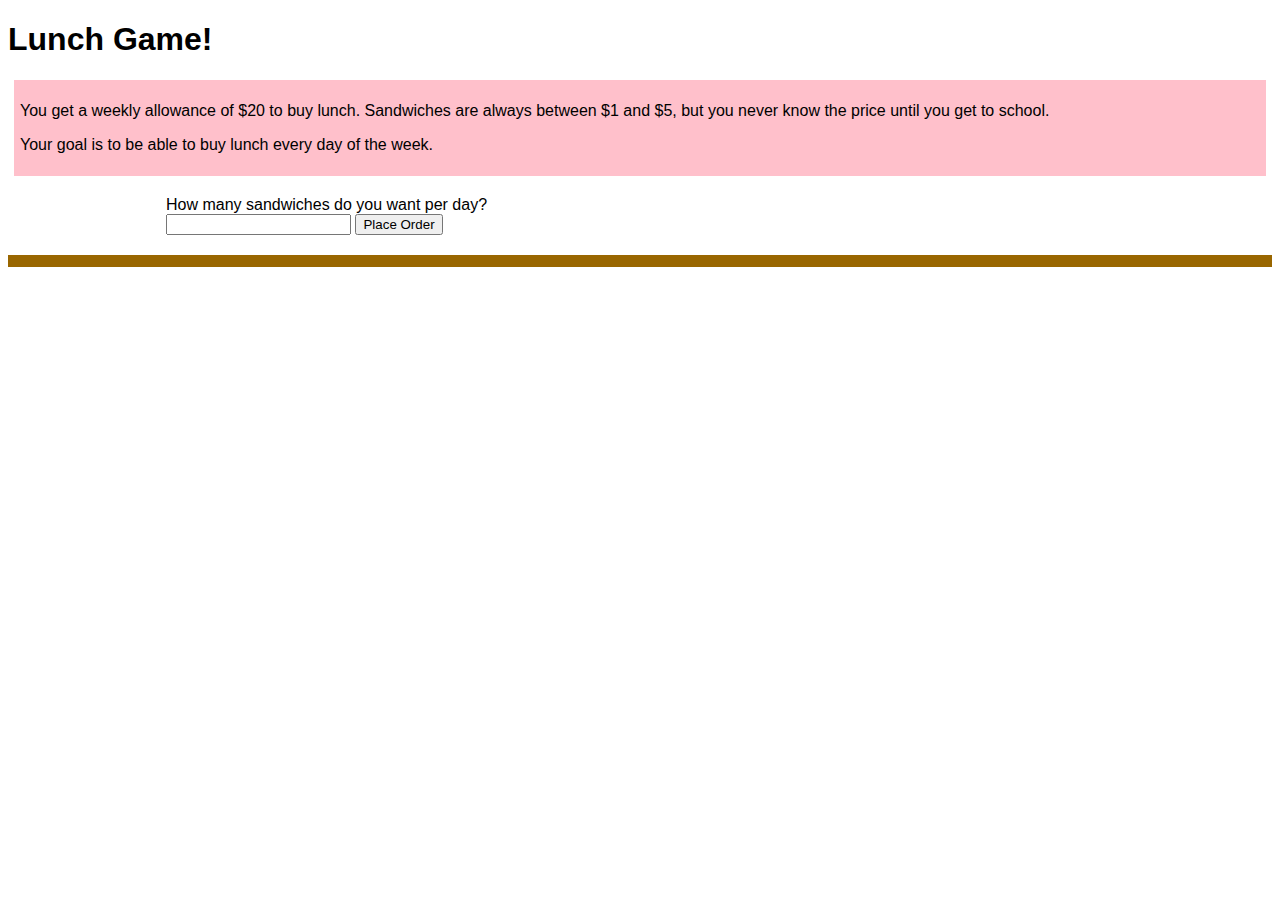
<file: chap 18/chap18.HTML>
<!DOCTYPE html>
<html>
<head>
    <meta charset='utf-8'>
    <meta http-equiv='X-UA-Compatible' content='IE=edge'>
    <title>Page Title</title>
    <meta name='viewport' content='width=device-width, initial-scale=1'>
    <link rel='stylesheet' type='text/css' media='screen' href='chap18.css'>
   
</head>
<body>
    <h1>Lunch Game!</h1>

    <div id="instructions">
        <p>You get a weekly allowance of $<span id="money"></span> to buy lunch. Sandwiches are always between $1 and $5, but you never know the price until you get to school.</p>
        <p>Your goal is to be able to buy lunch every day of the week.</p>
    </div>
    <div id="orderForm">
        <label>How many sandwiches do you want per day?
            <br />
            <input type="number" id="numSandwiches" />
        </label>
        <button type="button" id="placeOrder">Place Order</button>
    </div>
    <div id="receipt"></div>
    <script src='chap18.js'></script>   
</body>
</html>
</file>
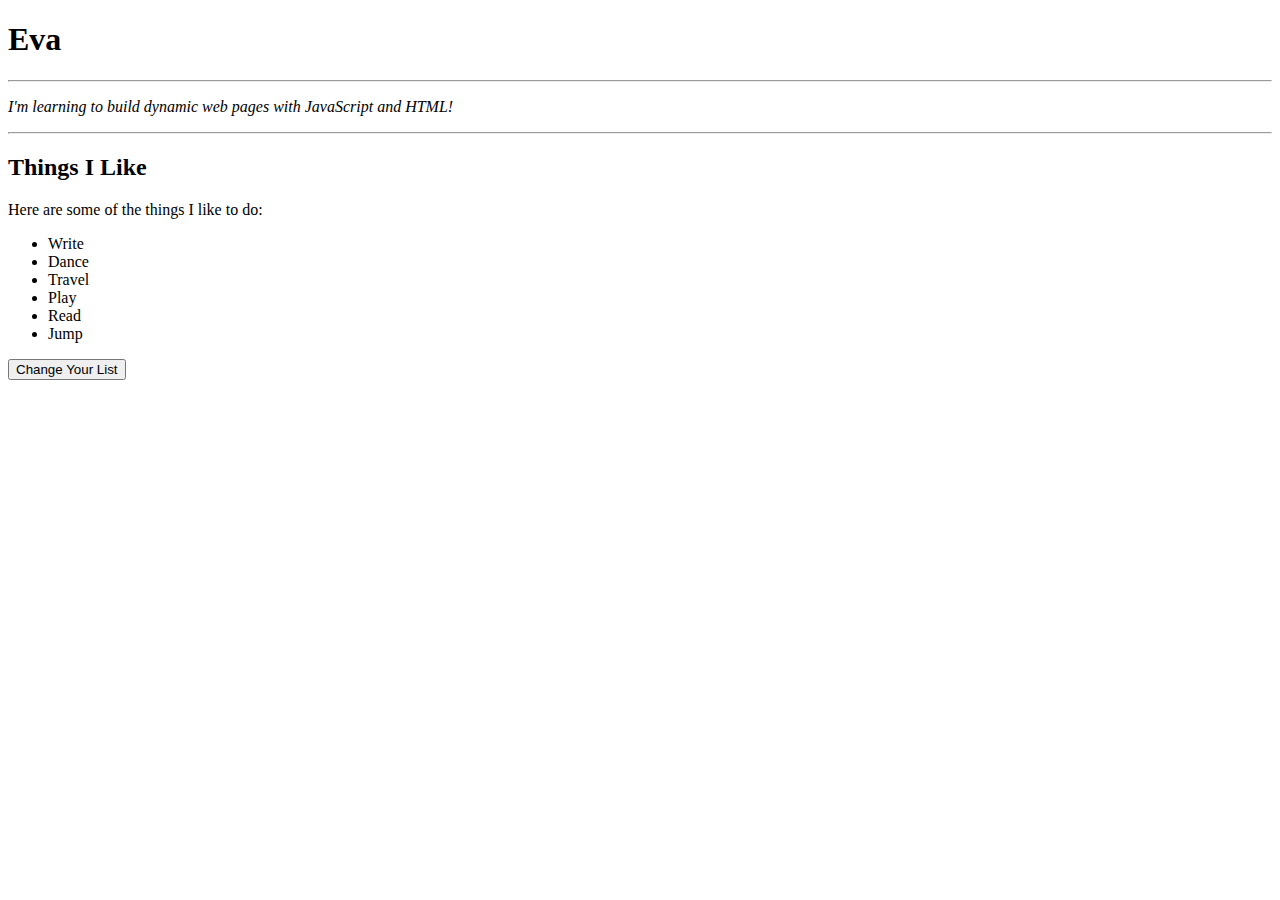
<file: Chap05/chap05.html>
<!DOCTYPE html>
<html>
<head>
    <meta charset='utf-8'>
    <meta http-equiv='X-UA-Compatible' content='IE=edge'>
    <title>Page Title</title>
    <meta name='viewport' content='width=device-width, initial-scale=1'>

    
</head>
<body>
    
    <h1 id="myName">Eva</h1>

    <hr>
    <p id="aboutMe"><em> I'm learning to build dynamic web pages with JavaScript and HTML!</em>
    </p>
    <hr>
    
    <h2>Things I Like</h2>
    
    <p>Here are some of the things I like to do:</p>
    <ul>
        <li id="a">Write</li>
        <li id="b">Dance</li>
        <li id="c">Travel</li>
        <li id="d">Play</li>
        <li id="e">Read</li>
        <li id="f">Jump</li>
    </ul>
    <button id="changeList" type="button">Change Your List</button>
    <script src='chap05.js'></script>
</body>
</html>
</file>
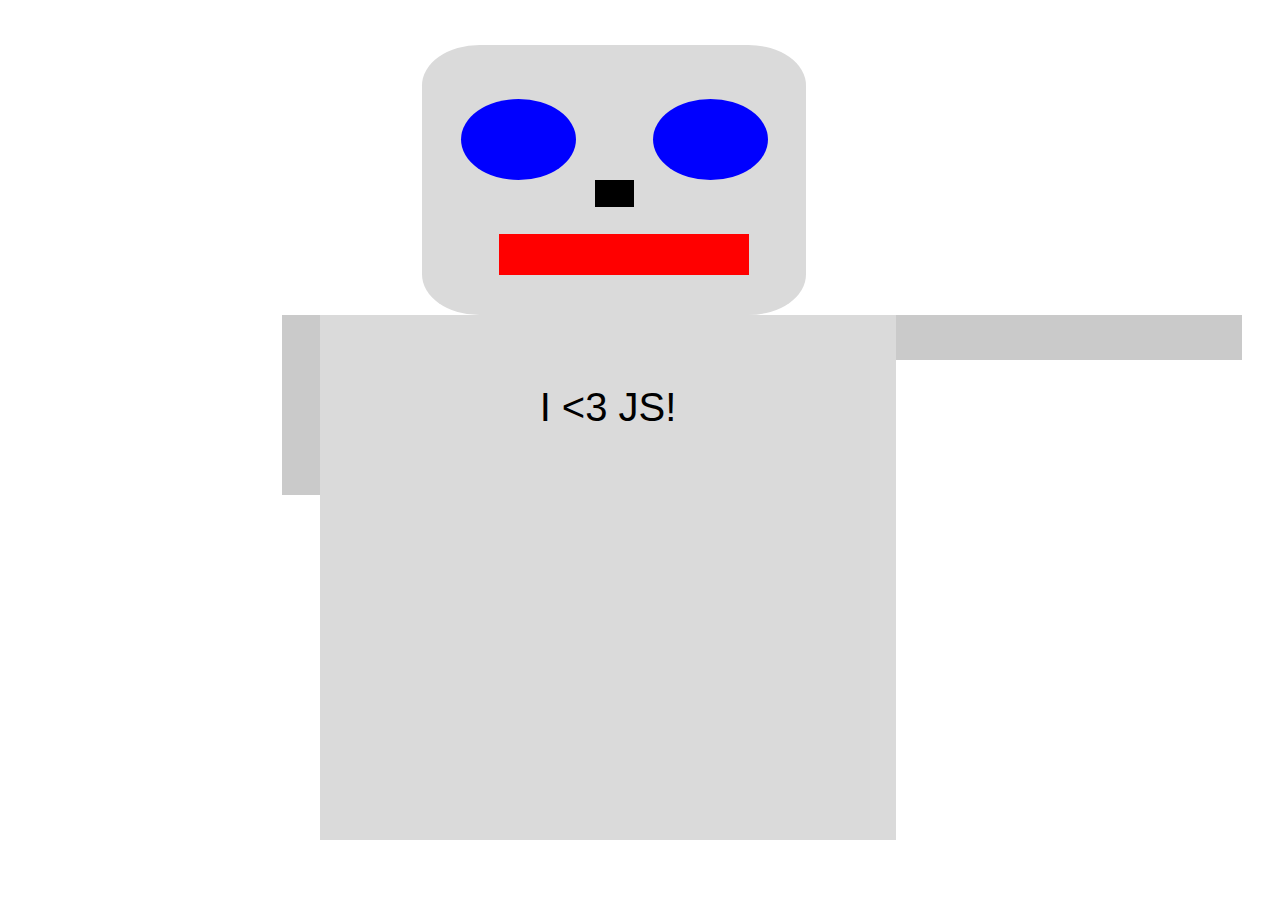
<file: Chap06/chap06.HTML>
<!DOCTYPE html>
<html>

<head>
    <meta charset='utf-8'>
    <meta http-equiv='X-UA-Compatible' content='IE=edge'>
    <title>Page Title</title>
    <meta name='viewport' content='width=device-width, initial-scale=1'>
    <link rel='stylesheet' type='text/css' media='screen' href='chap06.css'>

</head>

<body>
    <div id="robot">
        <div id="head">
            <div class="eye" id="righteye"></div>
            <div class="eye" id="lefteye"></div>
            <div id="nose"></div>
            <div id="mouth"></div>
        </div>
        <div class="arm" id="rightarm"></div>
        <div id="body">
            <p>I &lt;3 JS!</p>
        </div>
        <div class="arm" id="leftarm"></div>
    </div>
    <script src='chap07.js'></script>
</body>

</html>
</file>
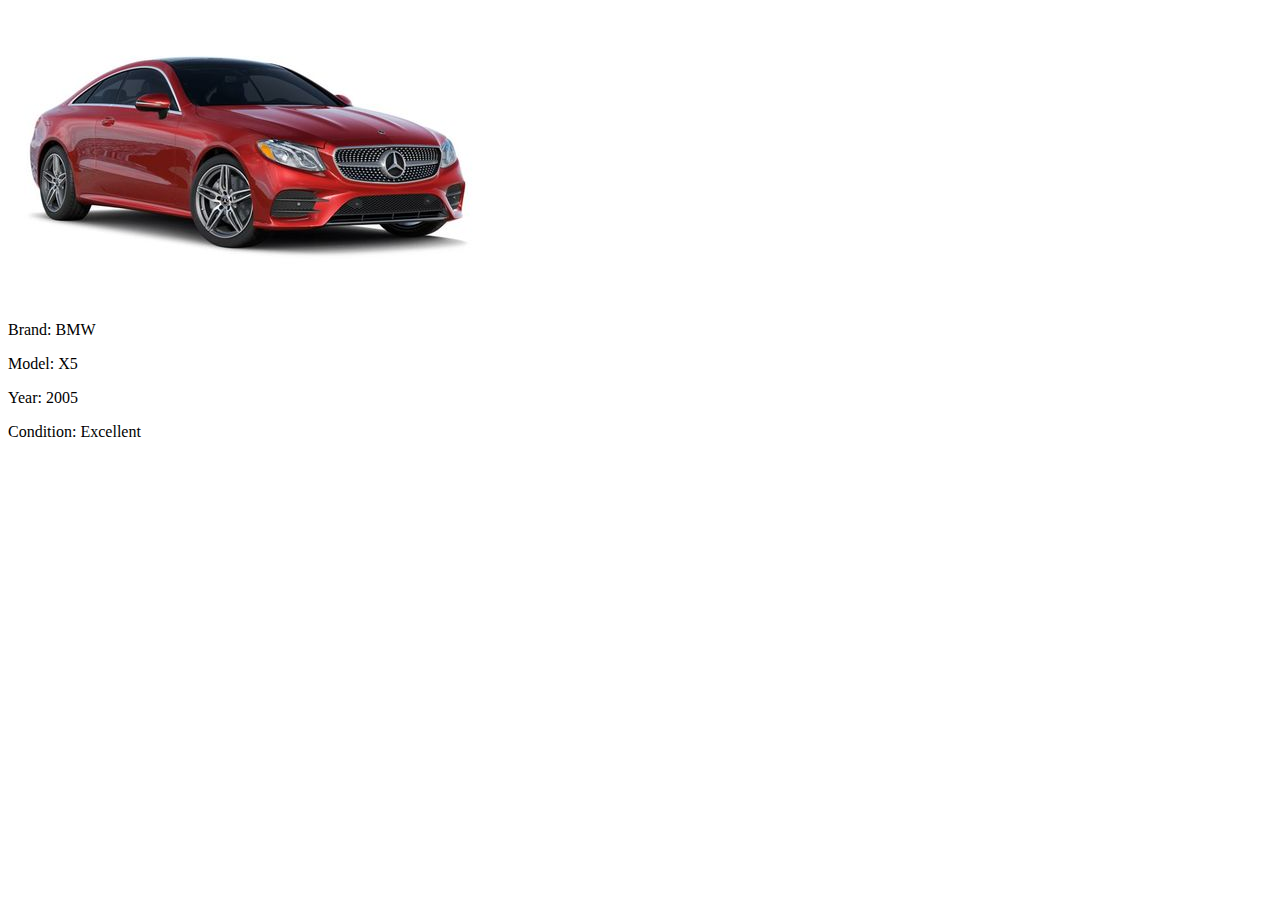
<file: Chap08/chap08.HTML>
<!DOCTYPE html>
<html>
<head>
    <meta charset='utf-8'>
    <meta http-equiv='X-UA-Compatible' content='IE=edge'>
    <title>Page Title</title>
    <meta name='viewport' content='width=device-width, initial-scale=1'>
    <link rel='stylesheet' type='text/css' media='screen' href='chap08.CSS'>
    
</head>
<body>
    <div id="imgSection">
        <img src="Vehicle.jpg"/>
    </div>
    <div id="about">
        <p id="">Brand: <span id="brand"></span></p>
        <p id="">Model: <span id="model"></span></p>
        <p id="">Year: <span id="year"></span></p>
        <p id="">Condition: <span id="condition"></span></p>
    </div>
    <script src='chap08.js'></script>
</body>

</html>
</file>
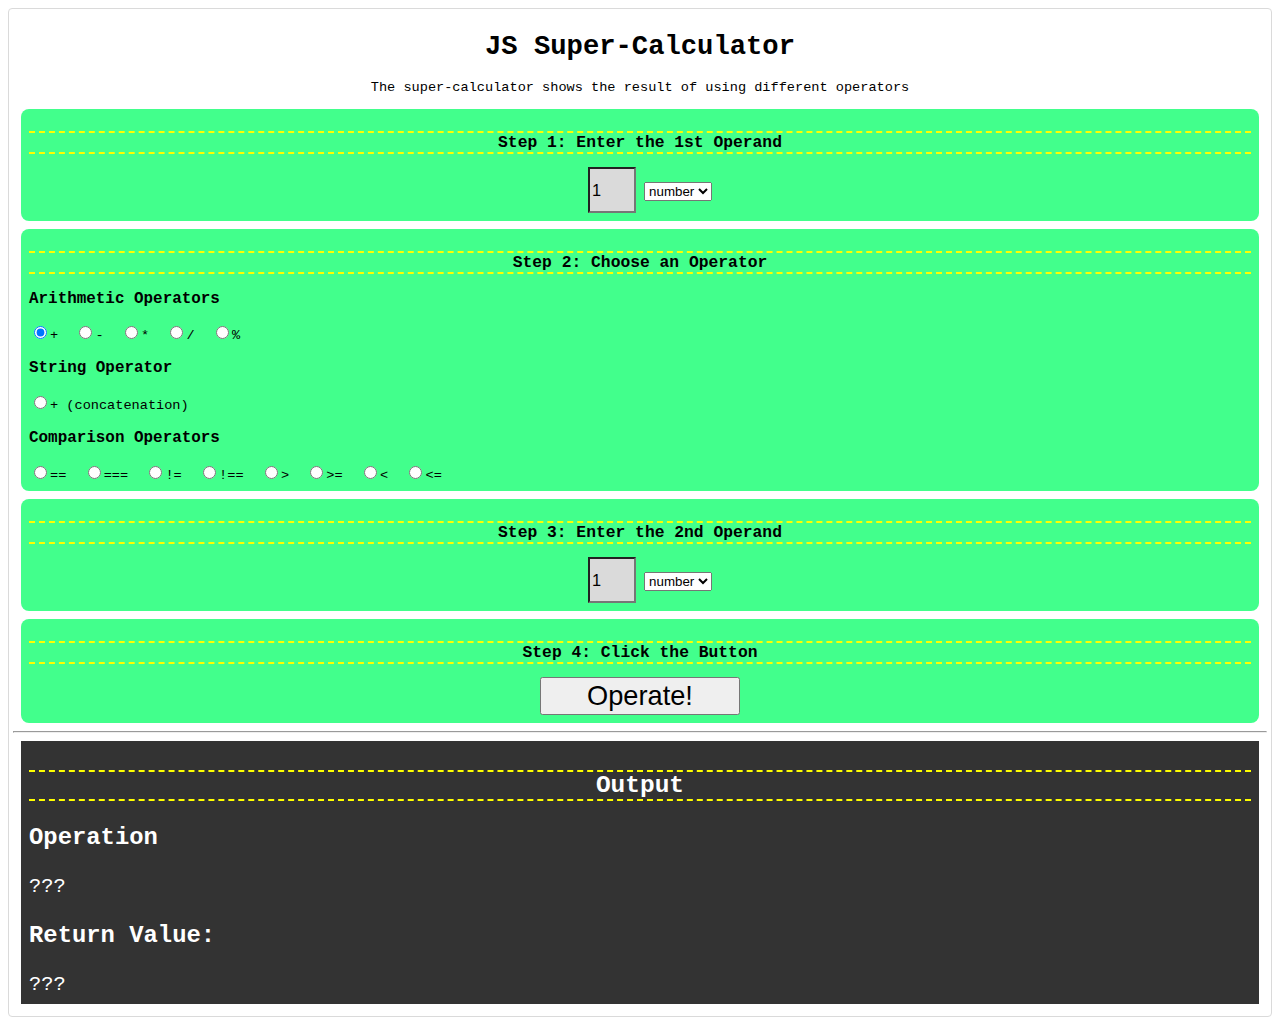
<file: Chap09/chap09.HTML>
<!DOCTYPE html>
<html>
<head>
    <meta charset='utf-8'>
    <meta http-equiv='X-UA-Compatible' content='IE=edge'>
    <title>Page Title</title>
    <meta name='viewport' content='width=device-width, initial-scale=1'>
    <link rel='stylesheet' type='text/css' media='screen' href='chap09.CSS'>

</head>
<body>
    <div id="calculator">
        <header>
        <h1>JS Super-Calculator</h1>
        <p>The super-calculator shows the result of using different operators</p>
        </header>
        <div class="input-area">
        <h2>Step 1: Enter the 1st Operand</h2>
            <input type="text" id="operand1" value="1" />
            <select id="operand1-type">
                <option value="number">number</option>
                <option value="string">string</option>
            </select>
        </div>
        
        <div class="input-area">
        <h2>Step 2: Choose an Operator</h2>
            <div class="operator-choices">
            <h3>Arithmetic Operators</h3>
    
            <input type="radio" name="operator" value="+" checked>+&nbsp;
            <input type="radio" name="operator" value="-">-&nbsp;
            <input type="radio" name="operator" value="*">*&nbsp;
            <input type="radio" name="operator" value="/">/&nbsp;
            <input type="radio" name="operator" value="%">%&nbsp;
         
            <h3>String Operator</h3>
            <input type="radio" name="operator" value="concat">+ (concatenation)&nbsp;
                
            <h3>Comparison Operators</h3>
            <input type="radio" name="operator" value="==">==&nbsp;
            <input type="radio" name="operator" value="===">===&nbsp;
            <input type="radio" name="operator" value="!=">!=&nbsp;
            <input type="radio" name="operator" value="!==">!==&nbsp;
            <input type="radio" name="operator" value=">">&gt;&nbsp;
            <input type="radio" name="operator" value=">=">&gt;=&nbsp;
            <input type="radio" name="operator" value="<">&lt;&nbsp;
            <input type="radio" name="operator" value="<=">&lt;=&nbsp;
            </div>
        </div>
                
        <div class="input-area">
        <h2>Step 3: Enter the 2nd Operand</h2>
        <input type="text" id="operand2" value="1">
        <select id="operand2-type">
            <option value="number">number</option>
            <option value="string">string</option>
        </select>
        </div>
        
        <div class="input-area">
        <h2>Step 4: Click the Button</h2>
        <input type="submit" id="submit" value="Operate!">
        </div>
    <hr>
        <div class="output-area">
        <h2>Output</h2>
     
        <h3>Operation</h2>
        <span id="final-operation">???</span>
    
        
        <h3>Return Value:</h2>
        <span id="result">???</span>
        </div>
    </div>
    <script src='chap09.js'></script>
</body>
</html>
</file>
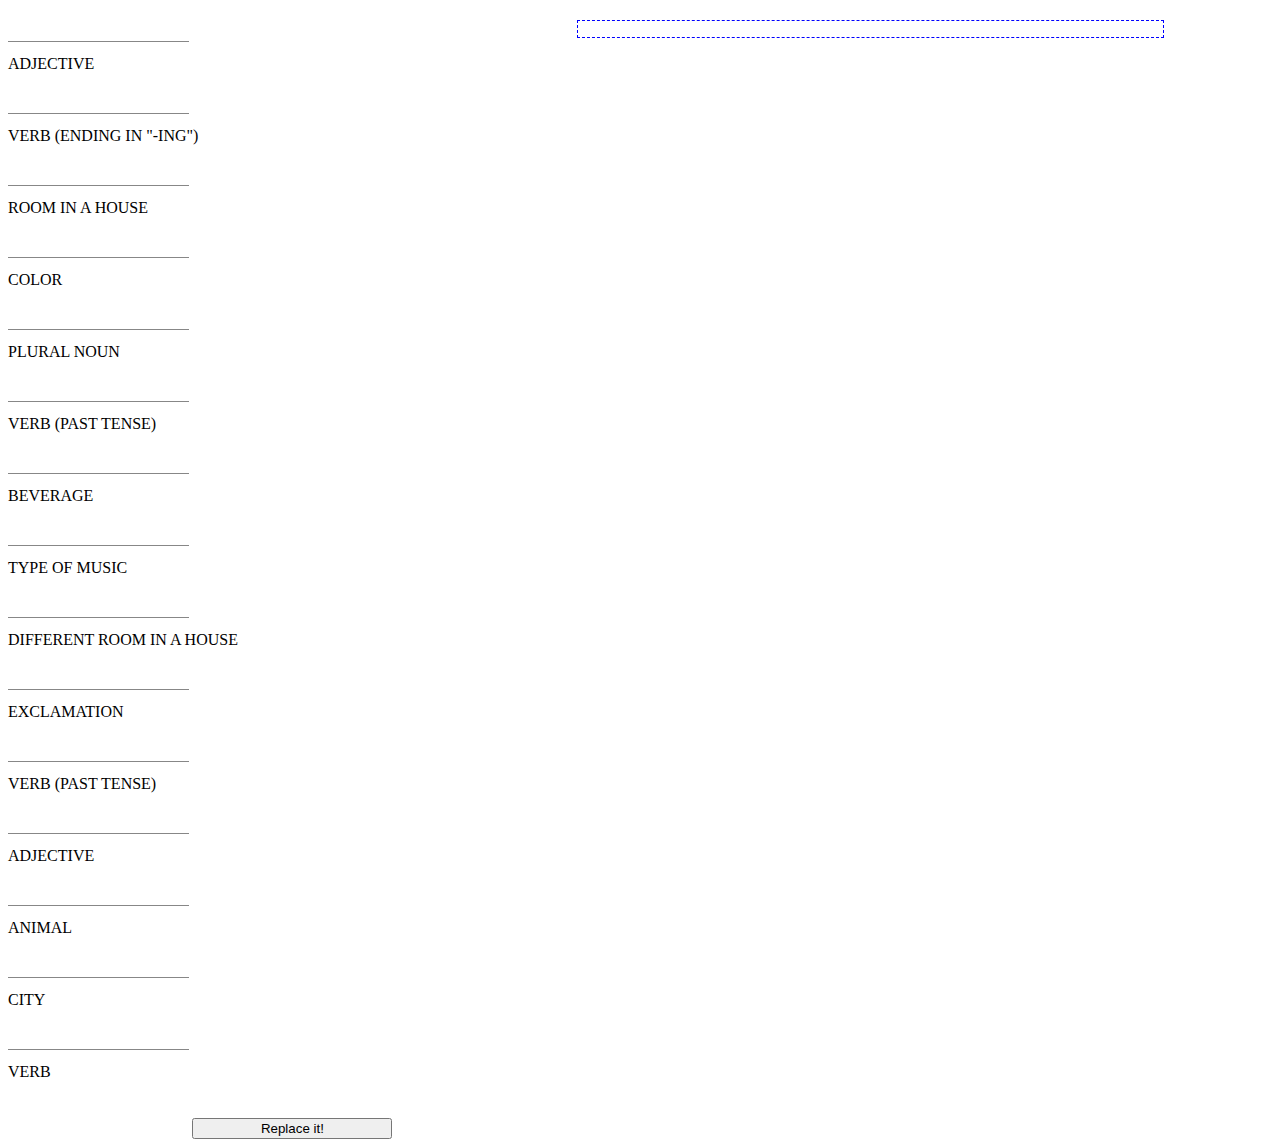
<file: chap10/chap10.HTML>
<!DOCTYPE html>
<html>
<head>
    <meta charset='utf-8'>
    <meta http-equiv='X-UA-Compatible' content='IE=edge'>
    <title>Page Title</title>
    <meta name='viewport' content='width=device-width, initial-scale=1'>
    <link rel='stylesheet' type='text/css' media='screen' href='chap10.css'>
  
</head>
<body>
    <div id="inputWords">
        <ul>
            <li><input type="text" id="adj1" /><br>Adjective</li>
            <li><input type="text" id="verbIng" /><br>Verb (ending in "-ing")</li>
            <li><input type="text" id="roomInHouse" /><br>Room in a house</li>
            <li><input type="text" id="color" /><br>Color</li>
            <li><input type="text" id="nounPlural" /><br>Plural noun</li>
            <li><input type="text" id="pastVerb" /><br>Verb (past tense)</li>
            <li><input type="text" id="beverage" /><br>Beverage</li>
            <li><input type="text" id="musicType" /><br>Type of music</li>  
            <li><input type="text" id="diffRoom" /><br>Different Room in a house</li>
            <li><input type="text" id="exclamation" /><br>Exclamation</li> 
            <li><input type="text" id="pastVerb2" /><br>Verb (past tense)</li>
            <li><input type="text" id="adjDance" /><br>Adjective</li>
            <li><input type="text" id="animal" /><br>Animal</li>
            <li><input type="text" id="city" /><br>City</li>
            <li><input type="text" id="verb" /><br>Verb</li>
        </ul>
    <div id="buttonDiv">
    <button id="replaceButton">Replace it!</button>
    </div>
    </div>
    
    <div id="story"></div> 
    <script src='chap10.js'></script>
</body>
</html>
</file>
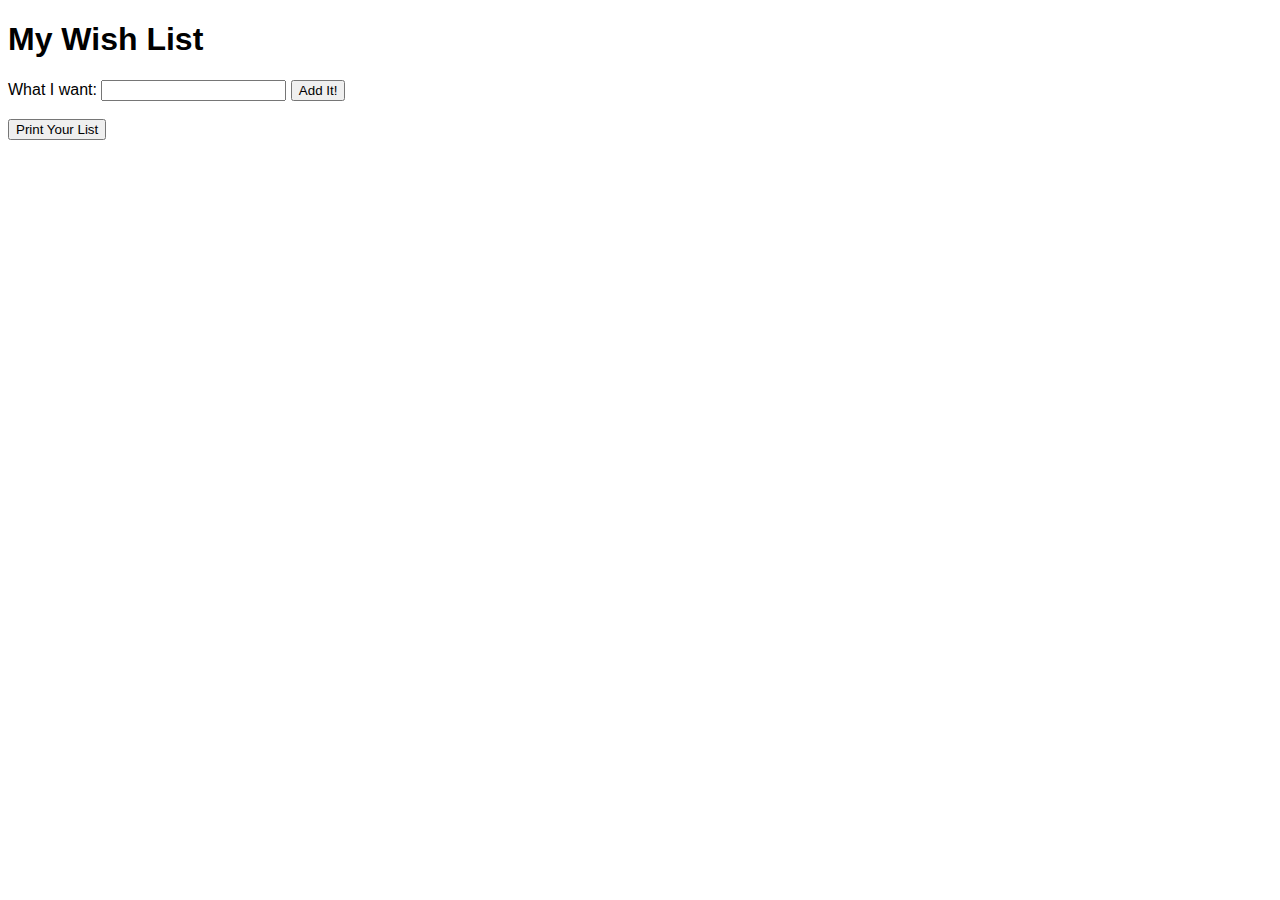
<file: Chap13/chap13.HTML>
<!DOCTYPE html>
<html>

<head>
    <meta charset='utf-8'>
    <meta http-equiv='X-UA-Compatible' content='IE=edge'>
    <title>Page Title</title>
    <meta name='viewport' content='width=device-width, initial-scale=1'>
    <link rel='stylesheet' type='text/css' media='screen' href='chap13.css'>

</head>

<body>
    <div id="listPage">
        <h1>My Wish List</h1>

        <div id="formArea">
            <label>What I want:
                <input type="text" id="iWant" />
            </label>
            <button type="button" id="addIt">Add It!</button>
            <br>
            <br>
            <button type="button" id="printable">Print Your List</button>
        </div>
        <ul id="wishList"></ul>
    </div>
            <script src='chap13.js'></script>
</body>

</html>
</file>
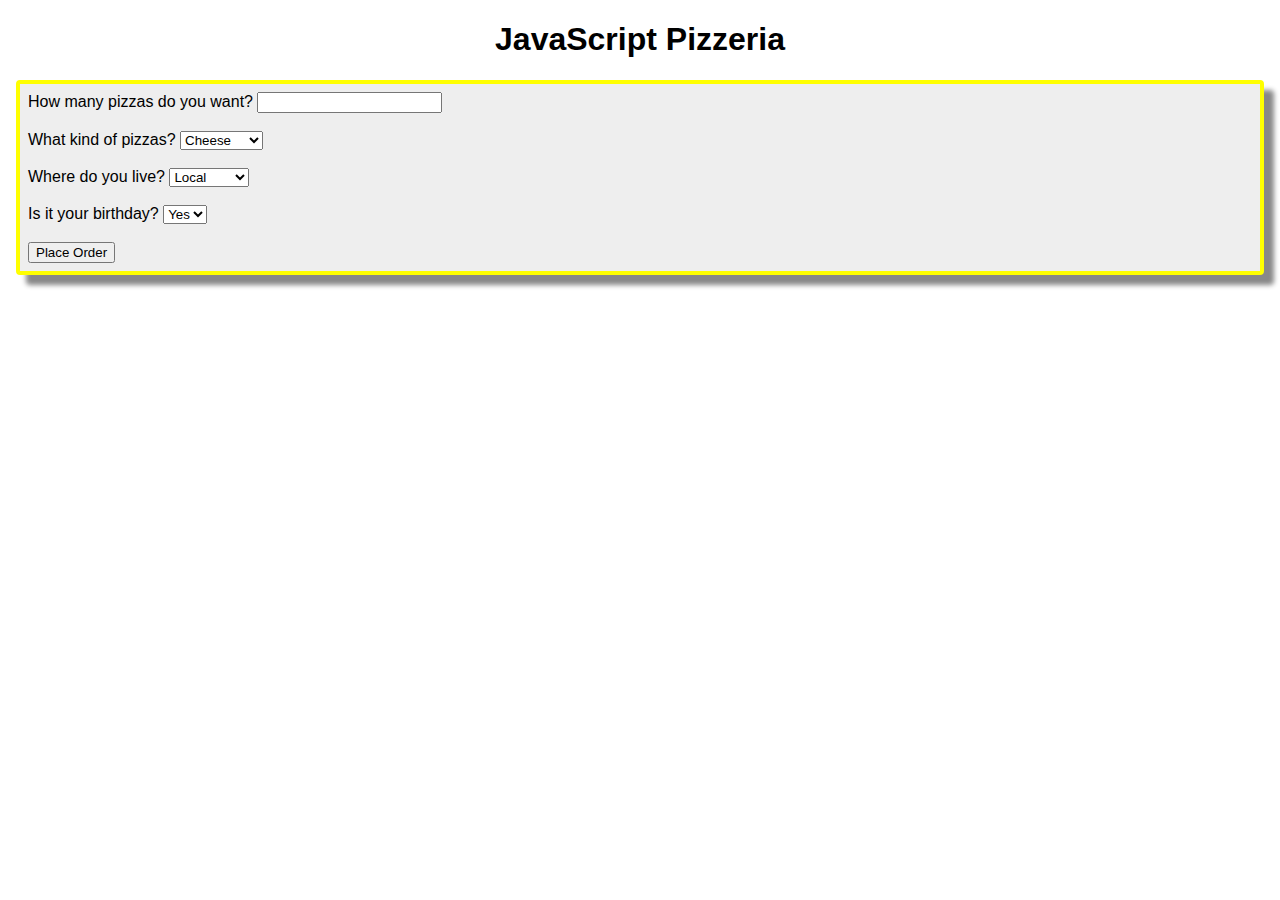
<file: Chap14/chap14.HTML>
<!DOCTYPE html>
<html>
<head>
    <meta charset='utf-8'>
    <meta http-equiv='X-UA-Compatible' content='IE=edge'>
    <title>Page Title</title>
    <meta name='viewport' content='width=device-width, initial-scale=1'>
    <link rel='stylesheet' type='text/css' media='screen' href='chap14.css'>
 
</head>
<body>
    <h1>JavaScript Pizzeria</h1>

<div id="orderForm">
    <label>How many pizzas do you want?
        <input type="number" id="numPizzas" />
    </label>
    <br />
    <br />
    <label>What kind of pizzas?
        <select id="typePizza">
            <option value="cheese">Cheese</option>
            <option value="pepperoni">Pepperoni</option>
            <option value="supreme">Supreme</option>
        </select>
    </label>
    <br />
    <br />
    <label>Where do you live?
        <select id="deliveryCity">
            <option value="Local">Local</option>
            <option value="Sandton">Sandton</option>
            <option value="Centurion">Centurion</option>
        </select>
    </label>
    <br />
    <br />
    <label>Is it your birthday?
        <select id="birthday">
            <option value="yes">Yes</option>
            <option value="no">No</option>
        </select>
    </label>
    <br />
    <br />
    <button type="button" id="placeOrder">Place Order</button>
</div>
<div id="displayTotal"></div>
    <script src='chap14.js'></script>   
</body>
</html>
</file>
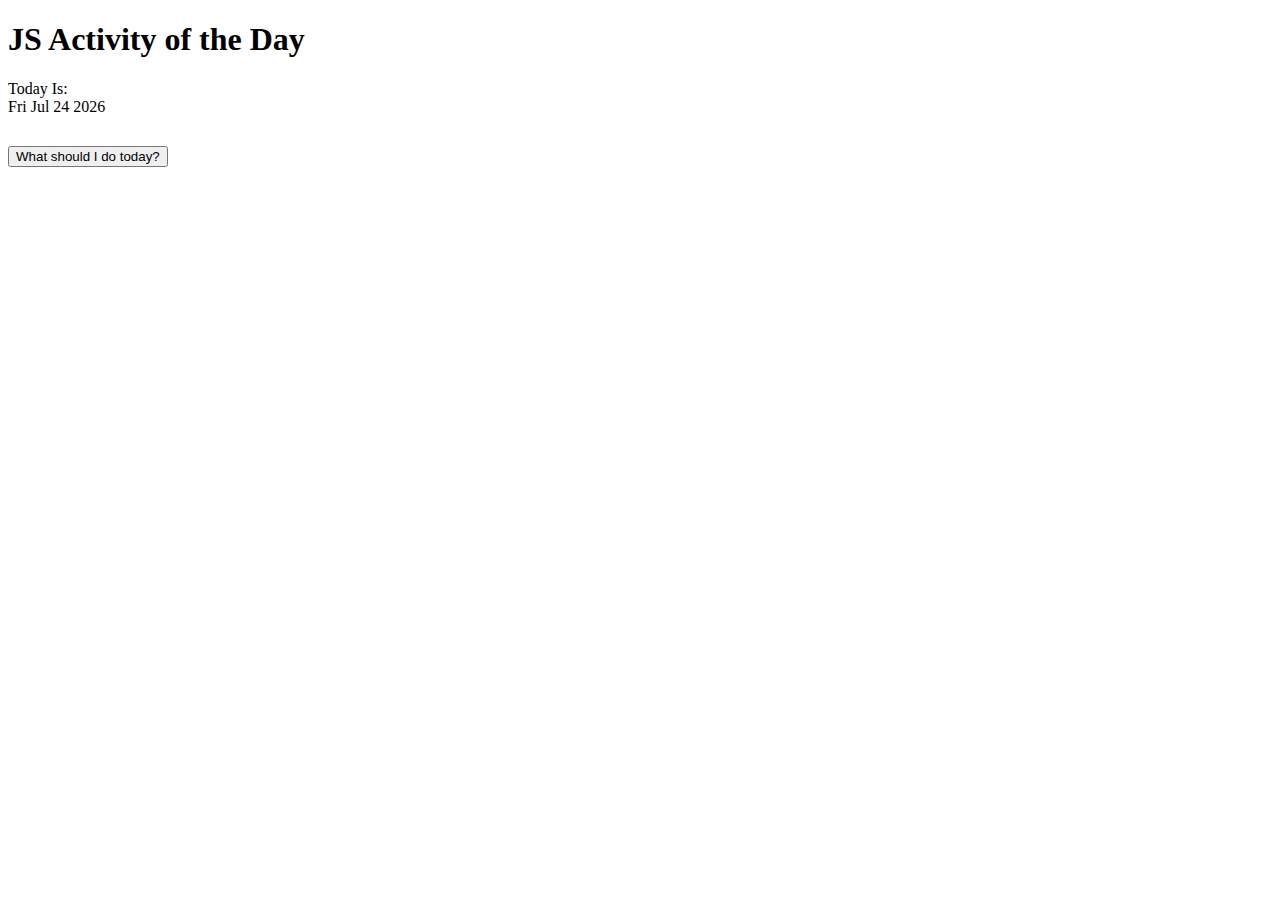
<file: Chapter15/chap15.html>
<!DOCTYPE html>
<html>

<head>
    <meta charset='utf-8'>
    <meta http-equiv='X-UA-Compatible' content='IE=edge'>
    <title>Page Title</title>
    <meta name='viewport' content='width=device-width, initial-scale=1'>
    <link rel='stylesheet' type='text/css' media='screen' href='chap15.css'>

</head>

<body>
    <h1>JS Activity of the Day</h1>
    Today Is:
    <div id="todaysdate"></div>
    <div id="timeToday"></div>
    <div id="buttonBox">
        <button id="whattodo" type="button">What should I do today?</button>
    </div>
    <div id="thingToDo"></div>
    <script src='chap15.js'></script>
</body>

</html>
</file>
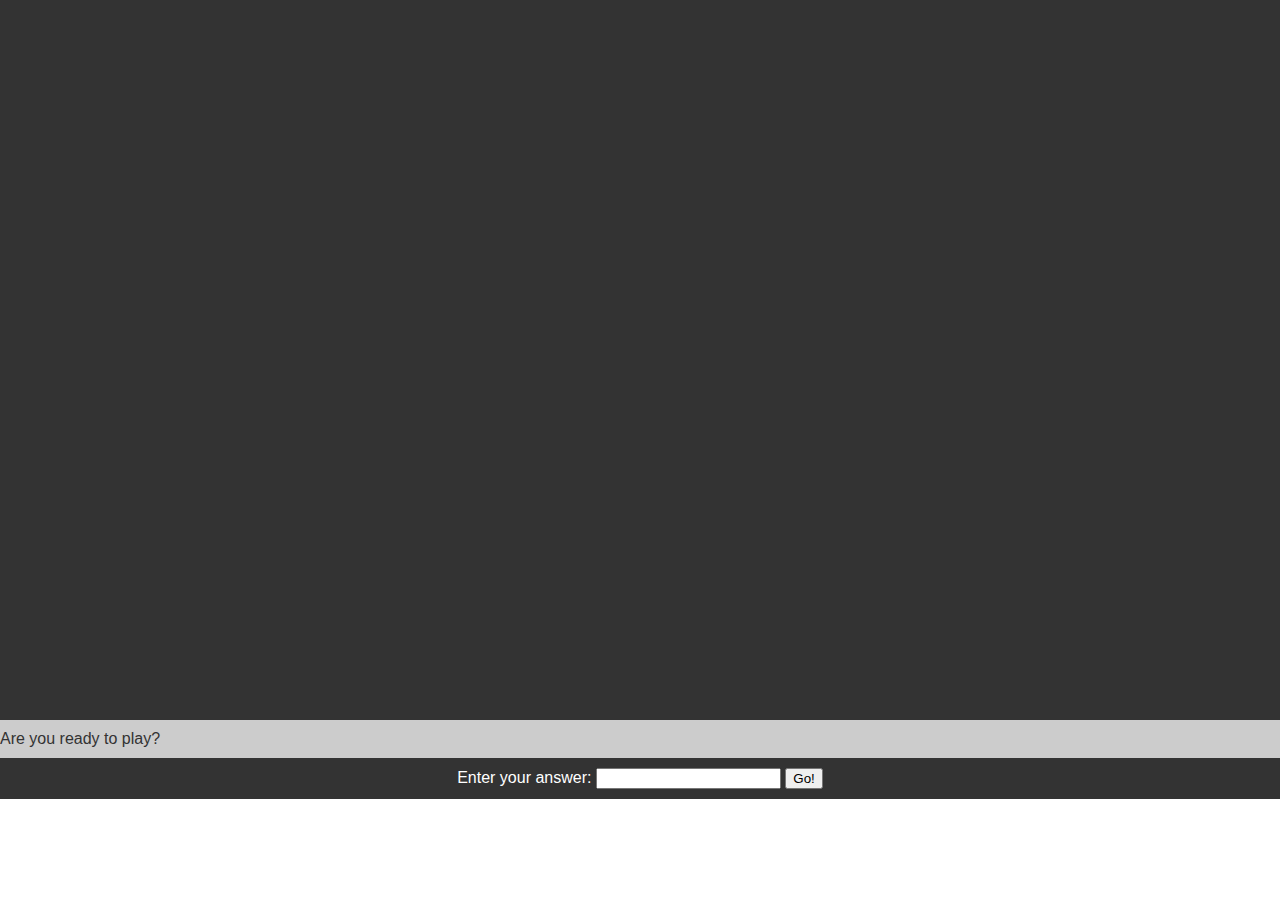
<file: Chapter16/chap16.html>
<!DOCTYPE html>
<html>

<head>
    <meta charset='utf-8'>
    <meta http-equiv='X-UA-Compatible' content='IE=edge'>
    <title>Page Title</title>
    <meta name='viewport' content='width=device-width, initial-scale=1'>
    <link rel='stylesheet' type='text/css' media='screen' href='chap16.css'>

</head>

<body>
    <div id="story"></div>
    <div id="siteFooter">
        <div id="question"></div>
        <div id="answer">Enter your answer:
            <input type="text" id="yourAnswer" />
            <button type="button" id="submit">Go!</button>
        </div>
    </div>
    <!-- everything under here is hidden using CSS so that we can display it later using JavaScript -->
    <div class="storyPart" id="answer01">
        <p>You are the captain of a spaceship named "The Flying Hippo." One day, you're working on tuning up your ship's
            engines when you get an urgent message on your space phone:</p>
        <p>"Captain, one of our Mars robots is sick. We need you to go to Mars immediately and retrieve it so that we
            can fix it and download the results of its important experiments."</p>
        <p>You remember that you're supposed to go to a meeting of the Space Scouts tonight, and you were really looking
            forward to it. But, on the other hand, the other Space Scouts would understand that this mission is very
            important.</p>
        <p>What do you do? Go to Mars, or stay home?</p>
    </div>
    <div class="storyPart" id="answer02">
        <p>Answer Yes when you're ready!</p>
    </div>
    <div class="storyPart" id="err0">
        <p>Please answer yes or no.</p>
    </div>
    <div class="storyPart" id="answer11">
        <p>Great choice! Mars is lovely this time of year (or, during the time of the year when you'll arrive, about 260
            days from now!).</p>
        <p>You pack up your things and prepare enough food for the journey, then take off!</p>
        <p>Launch goes smoothly and you sit back, put on your headphones, and prepare for a relaxing trip.</p>
        <p>A week later, things are going great. There's nothing for you to do except read, listen to music, and watch
            movies. Just then, you hear a strange sound.</p>
        <p>"meow."</p>
        <p>It sounds like Gizmo, your cat! She must have snuck aboard while you were packing!</p>
        <p>You're happy to have the company, but you didn't pack enough food for the both of you, and there certainly
            isn't a grocery store on the way to Mars.</p>
        <p>You have a choice: risk running out of food on the return trip, or turn around now and go home. What will you
            do?</p>
    </div>
    <div class="storyPart" id="answer12">
        <p>You decide to stay home. They'll get someone else to fly to Mars. Besides, you heard that they're going to
            have free pizza at the Space Scouts meeting!</p>
    </div>
    <div class="storyPart" id="err1">
        <p>Please answer Mars or Earth.</p>
    </div>
    <div class="storyPart" id="answer21">
        <p>You decide to risk it. The journey is long, and you give sweet Gizmo half your food, knowing that you may not
            survive the return trip, but the Flying Hippo can carry the robot home without you, and at least the
            important experimental data (and
            Gizmo, of course) will be safe.</p>
        <p>When you arrive at Mars, you quickly locate the sick robot. But, you also discover something else: a large
            ice chest full of delicious sandwiches! The last repair crew to visit the robot must have left this here!
            You unwrap one of the sandwiches
            and carefully take a bite. Peanut butter! Your favorite! Gizmo's favorite too!</p>
        <p>You begin to realise that there's not enough food for both you and Gizmo.</p>
        <p>You begin to realise that there's not enough food for both you and Gizmo.</p>
        <p>Do you starve to death or eat your cat.</p>
    </div>
    <div class="storyPart" id="answer22">
        <p>Let someone else get the robot. You turn the Flying Hippo around and head home.</p>
        <p>When you get back to the spaceport, you open the door to exit your spaceship and your boss is standing
            outside.</p>
        <p>You apologize and explain the whole thing to him about how there wouldn't have been enough food.</p>
        <p>Steam comes out of your boss's mechanical head as he tells you that there are always plenty of sandwiches on
            Mars, and that you would have been just fine if you had completed your mission. He fires you. You pick up
            Gizmo and start walking home.</p>
        <p>Oh well, at least you still have Gizmo!</p>
    </div>
    <div class="storyPart" id="err2">
        <p>Please answer Risk It or Go Home.</p>
    </div>
    <div class="storyPart" id="answer23">
        <p>You decide to eat your cat, survive without Gizmo and get home with robot. Mission accomplished!</p>
    </div>  
        <div class="storyPart" id="answer24">
            <p>You decide to eat your cat, survive without Gizmo and get home with robot. Mission accomplished!</p>
        </div>
        <div class="storyPart" id="answer25">
            <p>Answer Yes when you're ready!</p>
        </div>
        <div class="storyPart" id="err0">
            <p>Please answer yes or no.</p>
        </div>
        <script src='chap16.js'></script>
</body>

</html>
</file>
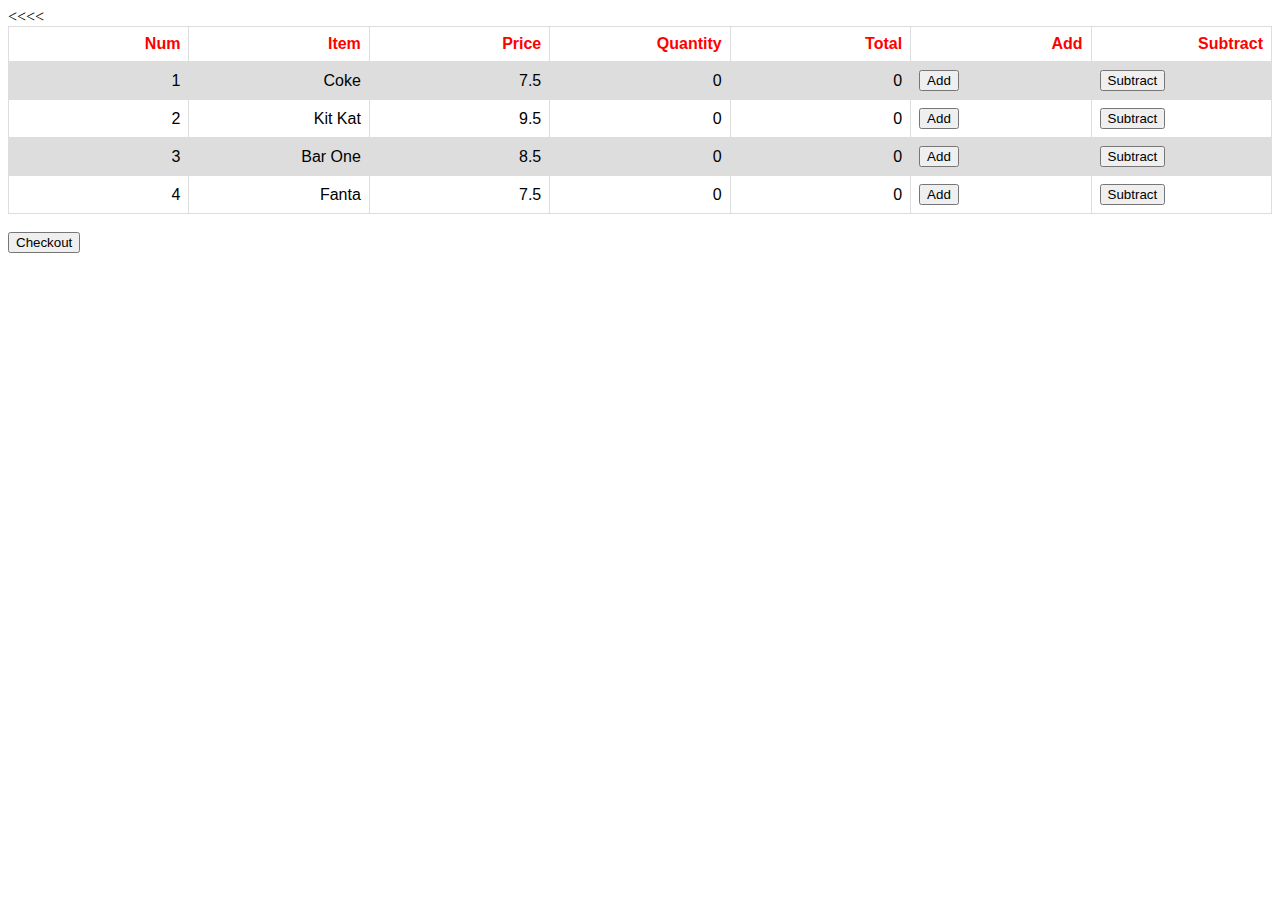
<file: ShoppingCart/shopStart.HTML>
<html>

<head>
    <link rel="stylesheet" type="text/css" media="screen" href="shopStart.css" />
</head>

<body onload="display_all">
    <p id="demo"></p>
    <br/><br/>
    <br/>
    <p id="total"></p>

    <script src="shopStart.js"></script>

</body>

</html>
</file>
<file: chap 18/chap18.css>
body {
    font-family: sans-serif;
}
#instructions {
    background-color: pink;
    padding: 6px;
    margin: 6px;
}
#orderForm {
    width: 75%;
    margin: 20px auto;
}
#receipt {
    background-color: #996600;
    color: yellow;
    padding: 6px;
}
</file>
<file: Chap06/chap06.css>
body {
    font-family: "Comic Sans MS", cursive, sans-serif;
}
p {
    font-size: 2.5em;
}
.eye {
    background-color: blue;
    width: 30%;
    height: 30%;
    border-radius: 50%;
}
.arm {
    background-color: #cacaca;
    position: absolute;
    top: 35%;
    width: 3%;
    height: 20%;
}

#head {
    width:30%;
    height:30%;
    border-radius: 15%;
    background-color: #dadada;
    position: absolute;
    left: 33%;
    top: 5%;
}
#righteye {
    position: absolute;
    left: 10%;
    top: 20%;
}
#lefteye {
    position: absolute;
    left: 60%;
    top: 20%;
}
#nose {
    position: absolute;
    left: 45%;
    top: 50%;
    width: 10%;
    height: 10%;
    background-color: black;
}
#mouth {
    position: absolute;
    width: 65%;
    height: 15%;
    left: 20%;
    top: 70%;
    background-color: red;
}
#body {
    position: absolute;
    left: 25%;
    top: 35%;
    width: 45%;
    height: 55%;
    background-color: #dadada;
    text-align:center;
    padding-top: 30px;
}

#rightarm {
    position:absolute;
    left:22%;
}
#leftarm {
    position: absolute;
    left: 70%;
    width: 27%;
    height: 5%;
}
</file>
<file: Chap08/chap08.CSS>
#car {
    font-family: Arial;
  }
  #body {
      position: absolute;
      top: 50px;
      width: 80%;
      height: 100px;
      background-color: #000000;
      text-align: center;
  }
  #backwheel {
      position: absolute;
      left: 10%;
      top: 130px;
      background-color: #ffffff;
      border: 3px solid black;
      border-radius: 50%;
      width: 40px;
      height: 40px;
  }
  #frontwheel {
      position: absolute;
      left: 50%;
      top: 130px;
      background-color: #ffffff;
      border: 3px solid black;
      border-radius: 50%;
      width: 40px;
      height: 40px;
  }
  
   #roofTop  position: absolute;
        left: 6%;
        top: 63px;
        background-colour: #ff7300;
        border: 3px solid rgb(0,0,0);
        border-radius
</file>
<file: Chap09/chap09.CSS>
body {
    font-family: "Courier New", Courier, monospace;
    font-size: .85em;
}
header {
    text-align: center;
}
h2 {
    text-align: center;
    font-size: 1.2em;
    border-top: 2px dashed yellow;
    border-bottom: 2px dashed yellow;
}
input[type=text] {
    width: 40px;
    height: 40px;
    margin-left: 20px;
    background-color: #DADADA;
    font-size: 1.2em;
}
input[type=submit] {
    width: 200px;
    font-size: 2em;
}
#calculator {
    border: 1px solid #dadada;
    border-radius: 4px;
    padding: 4px;
}
.input-area {
    background-color: #42FF8C;
    padding: 8px;
    margin: 8px;
    text-align: center;
    border-radius: 8px;
}
.operator-choices {
    text-align: left;
}
.output-area {
    background-color: #333333;
    color: #FFFFFF;
    padding: 8px;
    margin: 8px;
    font-size: 1.5em;
}
</file>
<file: chap10/chap10.css>
body {
    font-family: "Comic Sans MS";
}
#inputWords {
    float:left;
    width: 45%;
}
ul {
    list-style-type: none;
    padding: 0px;
    margin: 0px;
}
li {
    line-height: 2em;
    text-transform: uppercase;
    margin-top: 8px;
}
input[type=text] {
    border-width: 0 0 1px 0;
    border-color: #333;
}
#buttonDiv {
    text-align: center;
}
#replaceButton {
    margin-top: 30px;
    width: 200px;
}
#story {
    margin-top: 12px;
    width: 45%;
    border: 1px dashed blue;
    padding: 8px;
    float: left;
}
.replacement {
    text-decoration: underline;
    text-transform: uppercase;
}
</file>
<file: Chap13/chap13.css>
body {
    font-family: Arial, sans-serif;
}
#listPage.print {
    background-color: #FAF2AD;
    padding: 20px;
    font-family: cursive;
}
#listPage.print ul {
    margin: 10px 0px;
    padding: 0px;
    border-left: 4px double red;
}
#listPage.print li {
    list-style-type:none;
    margin: 0px -20px;
    padding-left: 26px;
    border-bottom: 1px solid blue;
    line-height: 36px;
    font-size: 24px;
    font-family: cursive;
}
</file>
<file: Chap14/chap14.css>
body {
    font-family: Arial, sans-serif;
}
h1 {
    text-align: center;
}
#orderForm {
    background-color: #eeeeee;
    border: 4px solid yellow;
    border-radius: 4px;
    padding: 8px;
    margin: 8px;
    box-shadow: 10px 10px 5px #888888;
}
</file>
<file: Chapter15/chap15.css>
body {
    font-family: "Comic Sans MS";
}

#buttonBox {
    margin-top: 30px;
}

#thingToDo {
    margin-top: 20px;
    background-color: #dadada;
}
</file>
<file: Chapter16/chap16.css>
* {
    margin: 0px;
}

html,
body {
    font-family: Arial, sans-serif;
    height: 100%;
    overflow: hidden;
}

#story {
    width: 100%;
    color: yellow;
    height: 80%;
    background-color: #333;
    overflow-y: scroll;
}

#site-footer,
.story:after {
    position: static;
    bottom: 0;
    height: 20%;
}

#question {
    padding: 10px 0;
    width: 100%;
    background-color: #CCC;
    color: #333;
}

#answer {
    padding: 10px 0;
    width: 100%;
    background-color: #333;
    color: #FFF;
    text-align: center;
    display: none;
}

.storyPart {
    display: none;
}

p {
    margin-top: 1em;
}
</file>
<file: ShoppingCart/shopStart.css>
table {
    font-family: arial, sans-serif;
    border-collapse: collapse;
    width: 100%;
}

td,
th {
    border: 1px solid #dddddd;
    text-align: left;
    padding: 8px;
}

tr:nth-child(even) {
    background-color: #dddddd;
}
</file>
